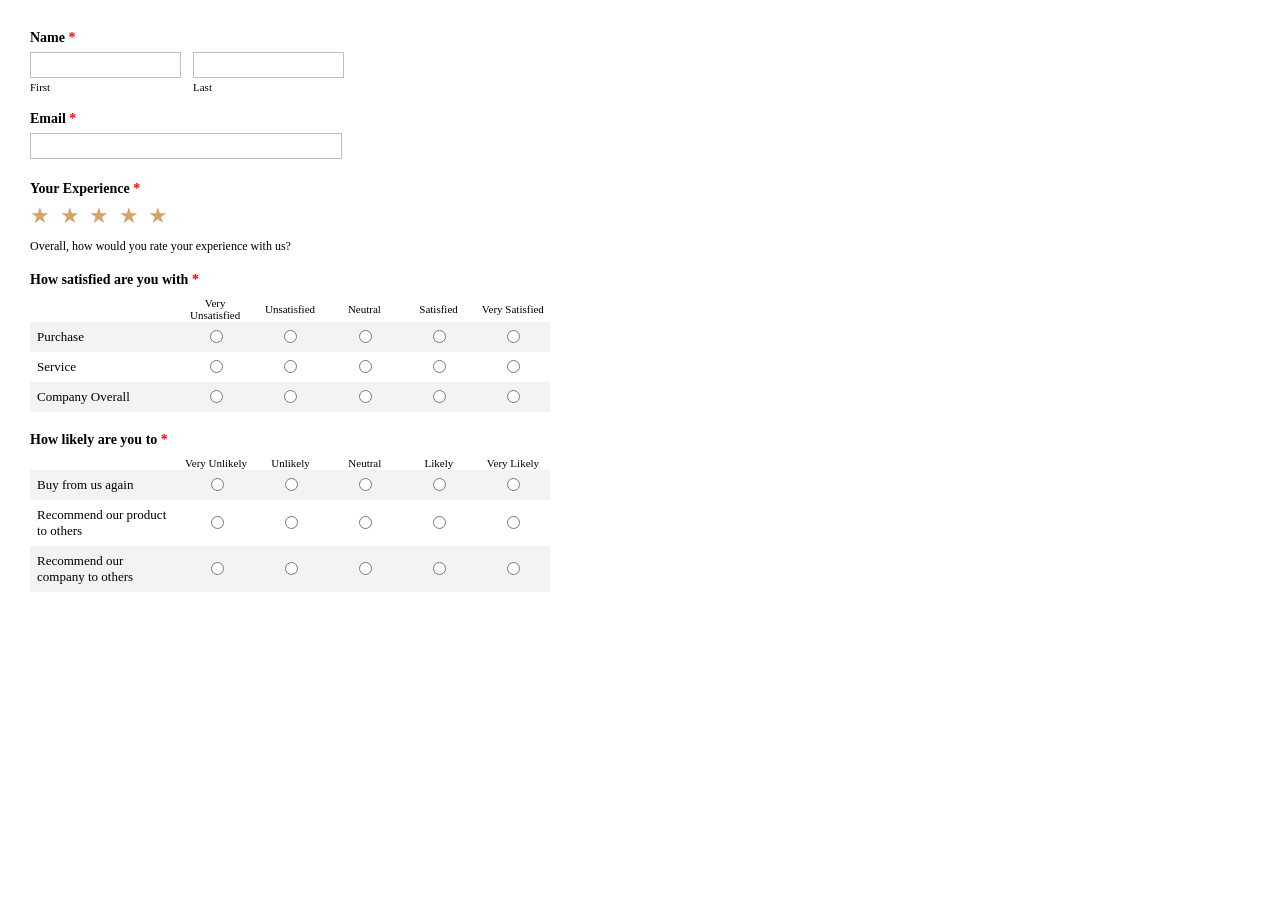
<file: Task1.html>
<!DOCTYPE html>
<html lang="en">
<head>
    <meta charset="UTF-8">
    <meta name="viewport" content="width=device-width, initial-scale=1.0">
    <title>Parctice Task 1 By Shivakant kurmi(23BCG10140) </title>
</head>

<body style="margin:0; padding:30px; font-family:Times New Roman; background:white;">

<form style="width:600px;">

    <div style="font-size:14px; font-weight:bold; margin-bottom:6px;">
        Name <span style="color:red;">*</span>
    </div>

    <div style="display:flex; gap:12px; margin-bottom:18px;">

        <div>
            <input type="text"
            style="width:145px; height:22px; border:1px solid #bfbfbf; outline:none;">

            <div style="font-size:11px; margin-top:3px;">
                First
            </div>
        </div>

        <div>
            <input type="text"
            style="width:145px; height:22px; border:1px solid #bfbfbf; outline:none;">

            <div style="font-size:11px; margin-top:3px;">
                Last
            </div>
        </div>

    </div>

    <div style="font-size:14px; font-weight:bold; margin-bottom:6px;">
        Email <span style="color:red;">*</span>
    </div>

    <input type="email"
    style="width:306px; height:22px; border:1px solid #bfbfbf; outline:none; margin-bottom:22px;">

    <div style="font-size:14px; font-weight:bold; margin-bottom:6px;">
        Your Experience <span style="color:red;">*</span>
    </div>

    <div style="color:#d6a36a; font-size:22px; letter-spacing:2px; margin-bottom:10px;">
        ★ ★ ★ ★ ★
    </div>

    <div style="font-size:12px; margin-bottom:18px;">
        Overall, how would you rate your experience with us?
    </div>

    <div style="font-size:14px; font-weight:bold; margin-bottom:8px;">
        How satisfied are you with <span style="color:red;">*</span>
    </div>

    <table style="border-collapse:collapse; width:520px; margin-bottom:20px;">

        <tr>
            <td style="width:150px;"></td>

            <td style="font-size:11px; text-align:center; width:74px;">
                Very Unsatisfied
            </td>

            <td style="font-size:11px; text-align:center; width:74px;">
                Unsatisfied
            </td>

            <td style="font-size:11px; text-align:center; width:74px;">
                Neutral
            </td>

            <td style="font-size:11px; text-align:center; width:74px;">
                Satisfied
            </td>

            <td style="font-size:11px; text-align:center; width:74px;">
                Very Satisfied
            </td>
        </tr>

        <tr style="background:#f3f3f3;">
            <td style="padding:7px; font-size:13px;">
                Purchase
            </td>

            <td align="center"><input type="radio" name="purchase"></td>
            <td align="center"><input type="radio" name="purchase"></td>
            <td align="center"><input type="radio" name="purchase"></td>
            <td align="center"><input type="radio" name="purchase"></td>
            <td align="center"><input type="radio" name="purchase"></td>
        </tr>

        <tr>
            <td style="padding:7px; font-size:13px;">
                Service
            </td>

            <td align="center"><input type="radio" name="service"></td>
            <td align="center"><input type="radio" name="service"></td>
            <td align="center"><input type="radio" name="service"></td>
            <td align="center"><input type="radio" name="service"></td>
            <td align="center"><input type="radio" name="service"></td>
        </tr>

        <tr style="background:#f3f3f3;">
            <td style="padding:7px; font-size:13px;">
                Company Overall
            </td>

            <td align="center"><input type="radio" name="company"></td>
            <td align="center"><input type="radio" name="company"></td>
            <td align="center"><input type="radio" name="company"></td>
            <td align="center"><input type="radio" name="company"></td>
            <td align="center"><input type="radio" name="company"></td>
        </tr>

    </table>

    <div style="font-size:14px; font-weight:bold; margin-bottom:8px;">
        How likely are you to <span style="color:red;">*</span>
    </div>

    <table style="border-collapse:collapse; width:520px;">

        <tr>
            <td style="width:150px;"></td>

            <td style="font-size:11px; text-align:center; width:74px;">
                Very Unlikely
            </td>

            <td style="font-size:11px; text-align:center; width:74px;">
                Unlikely
            </td>

            <td style="font-size:11px; text-align:center; width:74px;">
                Neutral
            </td>

            <td style="font-size:11px; text-align:center; width:74px;">
                Likely
            </td>

            <td style="font-size:11px; text-align:center; width:74px;">
                Very Likely
            </td>
        </tr>

        <tr style="background:#f3f3f3;">
            <td style="padding:7px; font-size:13px;">
                Buy from us again
            </td>

            <td align="center"><input type="radio" name="buy"></td>
            <td align="center"><input type="radio" name="buy"></td>
            <td align="center"><input type="radio" name="buy"></td>
            <td align="center"><input type="radio" name="buy"></td>
            <td align="center"><input type="radio" name="buy"></td>
        </tr>

        <tr>
            <td style="padding:7px; font-size:13px;">
                Recommend our product to others
            </td>

            <td align="center"><input type="radio" name="product"></td>
            <td align="center"><input type="radio" name="product"></td>
            <td align="center"><input type="radio" name="product"></td>
            <td align="center"><input type="radio" name="product"></td>
            <td align="center"><input type="radio" name="product"></td>
        </tr>

        <tr style="background:#f3f3f3;">
            <td style="padding:7px; font-size:13px;">
                Recommend our company to others
            </td>

            <td align="center"><input type="radio" name="recommend"></td>
            <td align="center"><input type="radio" name="recommend"></td>
            <td align="center"><input type="radio" name="recommend"></td>
            <td align="center"><input type="radio" name="recommend"></td>
            <td align="center"><input type="radio" name="recommend"></td>
        </tr>

    </table>

</form>

</body>
</html>
</file>
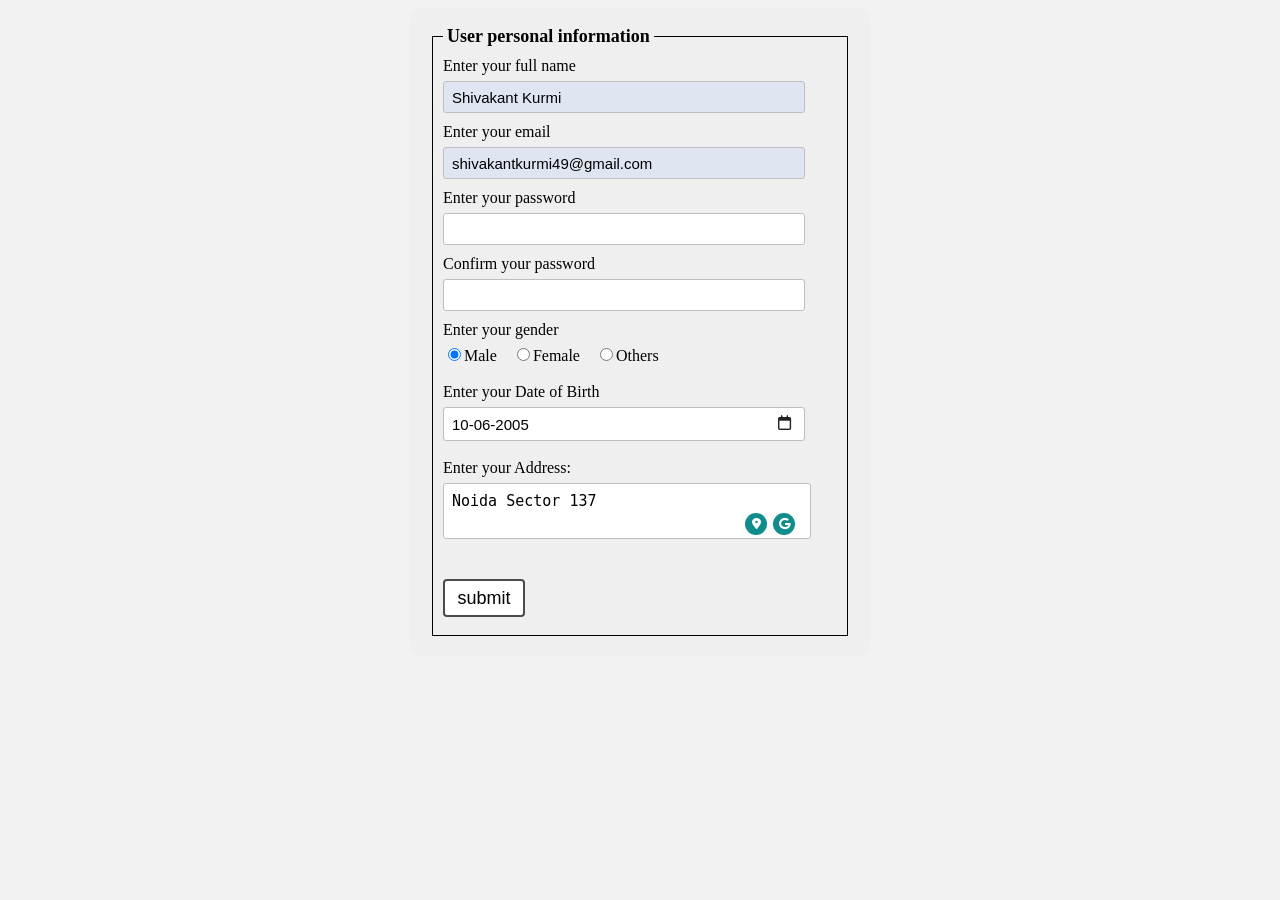
<file: Task2.html>
<!DOCTYPE html>
<html>

<head>

    <title>Registration Form</title>

    <link rel="stylesheet"
        href="https://cdnjs.cloudflare.com/ajax/libs/font-awesome/6.5.1/css/all.min.css">

    <style>

        body{
            margin:0;
            padding:0;
            background:#f2f2f2;
            font-family:'Times New Roman', serif;
        }

        .main{
            width:420px;
            background:#efefef;
            margin:8px auto;
            padding:18px 20px 20px 20px;
            border-radius:10px;
        }

        fieldset{
            border:1px solid black;
            padding:10px 10px 18px 10px;
        }

        legend{
            font-size:18px;
            font-weight:bold;
            padding:0 4px;
        }

        label{
            font-size:16px;
            display:block;
            margin-bottom:6px;
        }

        .txt{
            width:350px;
            height:28px;
            border:1px solid #bfbfbf;
            border-radius:3px;
            padding-left:8px;
            font-size:15px;
            margin-bottom:10px;
        }

        .blue{
            background:#dfe6f2;
        }

        .radio{
            margin-left:16px;
        }

        .datebox{
            position:relative;
            width:360px;
        }

        .date{
            width:350px;
            height:30px;
            border:1px solid #bfbfbf;
            border-radius:3px;
            padding-left:8px;
            font-size:15px;
        }

        .calendar{
            position:absolute;
            right:12px;
            top:8px;
            font-size:15px;
            color:#222;
        }

        .address{
            position:relative;
            width:360px;
        }

        textarea{
            width:350px;
            height:38px;
            border:1px solid #bfbfbf;
            border-radius:3px;
            padding:8px;
            font-size:15px;
            resize:none;
        }

        .icons{
            position:absolute;
            right:8px;
            bottom:8px;
            display:flex;
            gap:6px;
        }

        .icon{
            width:22px;
            height:22px;
            border-radius:50%;
            background:#0f8c8c;
            display:flex;
            align-items:center;
            justify-content:center;
            color:white;
            font-size:12px;
        }

        button{
            width:82px;
            height:38px;
            background:white;
            border:2px solid #4b4b4b;
            border-radius:4px;
            font-size:18px;
            cursor:pointer;
        }

    </style>

</head>

<body>

    <div class="main">

        <form>

            <fieldset>

                <legend>User personal information</legend>

                <label>Enter your full name</label>

                <input type="text" value="Shivakant Kurmi"
                    class="txt blue">

                <label>Enter your email</label>

                <input type="email" value="shivakantkurmi49@gmail.com"
                    class="txt blue">

                <label>Enter your password</label>

                <input type="password"
                    class="txt">

                <label>Confirm your password</label>

                <input type="password"
                    class="txt">

                <label>Enter your gender</label>

                <div>

                    <input type="radio" name="gender" checked>Male

                    <input type="radio" name="gender"
                        class="radio">Female

                    <input type="radio" name="gender"
                        class="radio">Others

                </div>

                <br>

                <label>Enter your Date of Birth</label>

                <div class="datebox">

                    <input type="text"
                        value="10-06-2005"
                        class="date">

                    <i class="fa-regular fa-calendar calendar"></i>

                </div>

                <br>

                <label>Enter your Address:</label>

                <div class="address">

                    <textarea>Noida Sector 137</textarea>

                    <div class="icons">

                        <div class="icon">
                            <i class="fa-solid fa-location-dot"></i>
                        </div>

                        <div class="icon">
                            <i class="fa-brands fa-google"></i>
                        </div>

                    </div>

                </div>

                <br><br>

                <button type="submit">
                    submit
                </button>

            </fieldset>

        </form>

    </div>

</body>

</html>
</file>
